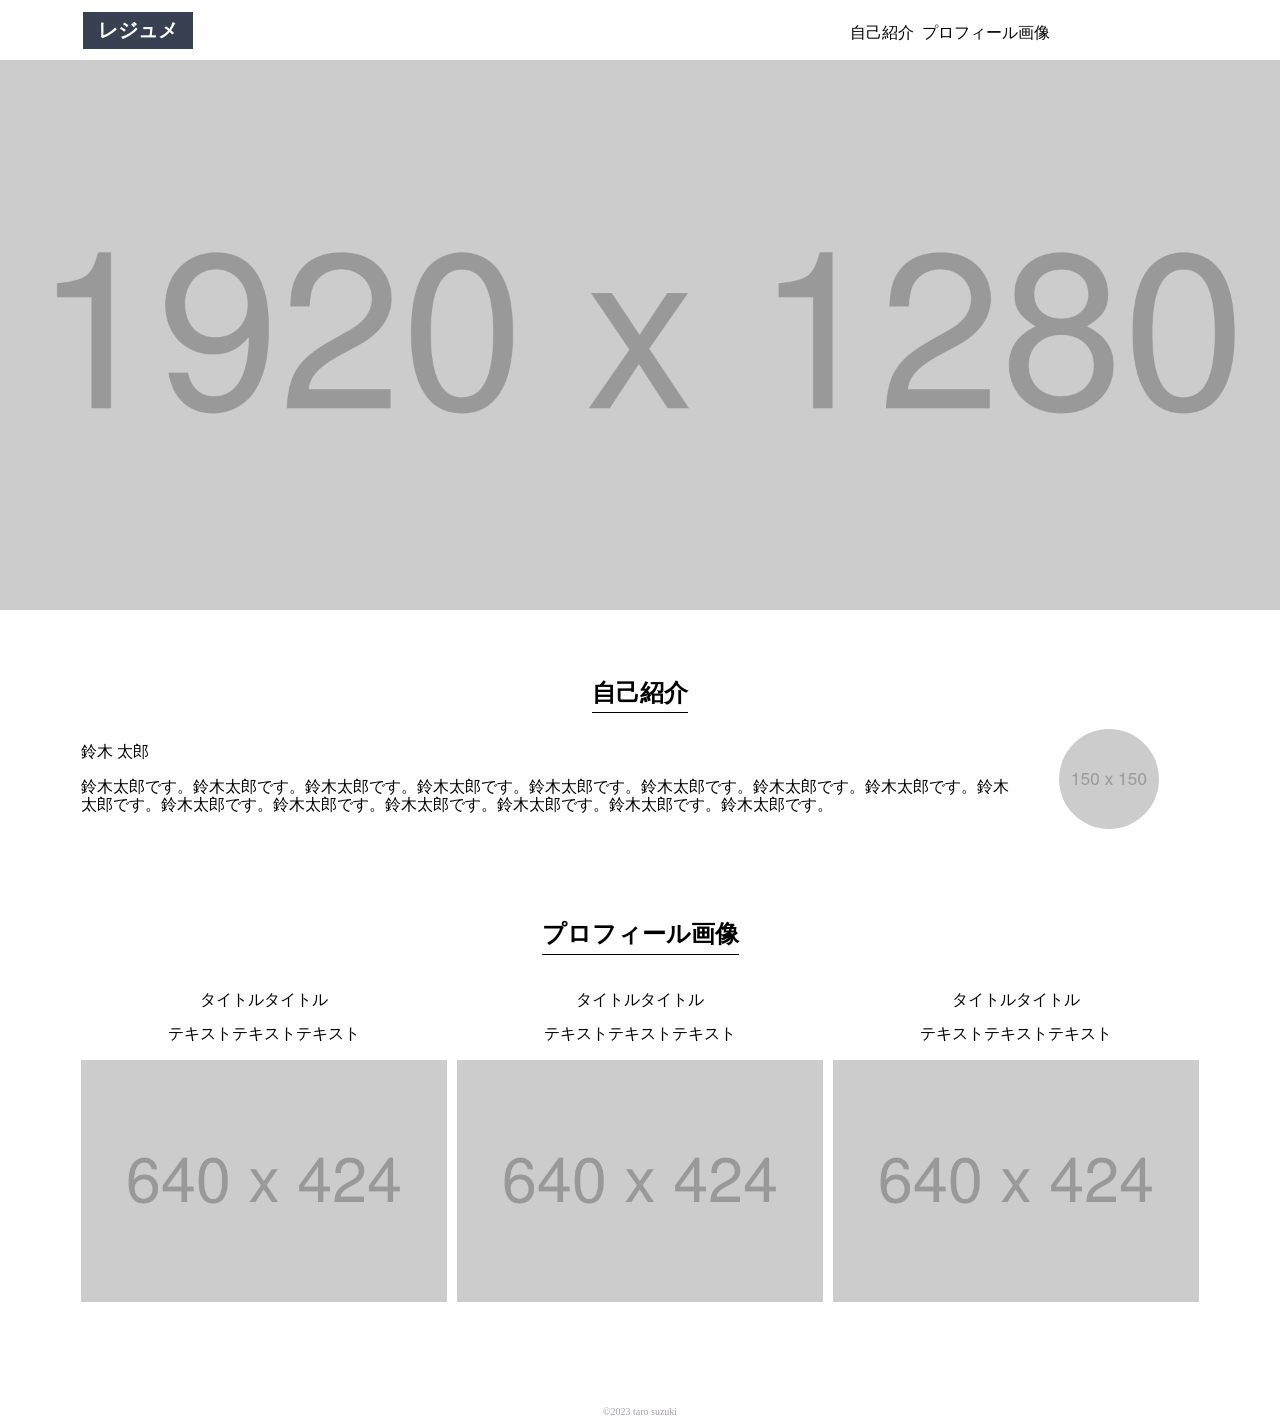
<file: html_css_output_beginner/index.html>
<!DOCTYPE html>
<html lang="ja">
  <head>
    <meta charset="UTF-8" />
    <meta name="viewport" content="width=device-width, initial-scale=1.0" />
    <title>Document</title>
    <link rel="stylesheet" href="normalize.css" />
    <link rel="stylesheet" href="style.css" />
  </head>
  <body>
    <div class="container">
      <header>
        <h1>レジュメ</h1>
        <ul>
          <li>自己紹介</li>
          <li>プロフィール画像</li>
        </ul>
      </header>
      <div class="main_photo"></div>
      <main>
        <section class="introduce">
          <h2>自己紹介</h2>
          <p class="name">鈴木 太郎</p>
          <p class="text">
            鈴木太郎です。鈴木太郎です。鈴木太郎です。鈴木太郎です。鈴木太郎です。鈴木太郎です。鈴木太郎です。鈴木太郎です。鈴木太郎です。鈴木太郎です。鈴木太郎です。鈴木太郎です。鈴木太郎です。鈴木太郎です。鈴木太郎です。
          </p>
          <figure>
            <img src="images/introduce.png" alt="自己紹介画像" />
          </figure>
        </section>

        <section class="profile_photo">
          <h2>プロフィール画像</h2>
          <div class="container1">
            <p class="title">タイトルタイトル</p>

            <p class="text">テキストテキストテキスト</p>
            <img src="images/profile.png" alt="プロフィール画像" />
          </div>

          <div class="container2">
            <p class="title">タイトルタイトル</p>
            <p class="text">テキストテキストテキスト</p>
            <img src="images/profile.png" alt="プロフィール画像" />
          </div>

          <div class="container2">
            <p class="title">タイトルタイトル</p>
            <p class="text">テキストテキストテキスト</p>
            <img src="images/profile.png" alt="プロフィール画像" />
          </div>
        </section>
      </main>
      <footer>©2023 taro suzuki</footer>
    </div>
  </body>
</html>
</file>
<file: html_css_output_beginner/style.css>
/*ihponeでの設定*/

body {
  font-family: "Hiragino Sans";
}

.container {
  display: grid;
  grid-template-columns: 100%;
  grid-template-rows: 60px 600px 1fr 20px;
  width: 100%;
  margin: 0 auto;
}

header {
  display: flex;
  justify-content: space-between;
  align-items: center;
}

header h1 {
  background-color: #384152;
  color: #fff;
  margin-left: 2.5%;
  padding: 7px 15px;
  font-size: 20px;
  font-weight: 600;
}

header ul {
  width: 50%;
  display: flex;
  justify-content: space-between;
  list-style-type: none;
  margin-right: 5%;
}

header ul li {
  padding-top: 7px;
  font-weight: 200;
}

.main_photo {
  background-image: url(images/main_photo.png);
  background-position: center;
  background-size: cover;
  margin-bottom: 50px;
}

.introduce {
  text-align: center;
  margin-bottom: 100px;
  margin: 0 2.5%;
}

.introduce h2 {
  display: inline-block;
  border-bottom: 1px solid #000;
  font-weight: 600;
}

.introduce .name {
  font-weight: 400;
}

.introduce .text {
  text-align: left;
  font-weight: 200;
}

.introduce img {
  width: 100px;
  display: inline-block;
  border-radius: 50%;
}

.profile_photo {
  text-align: center;
  margin: 0 2.5% 50px 2.5%;
}

.profile_photo h2 {
  border-bottom: 1px solid #000;
  display: inline-block;
  margin-bottom: 50px;
  font-weight: 600;
}

.profile_photo .title {
  font-weight: 400;
}

.profile_photo .text {
  font-weight: 200;
}

.profile_photo img {
  width: 100%;
}

footer {
  font-size: 10px;
  text-align: center;
  color: #a39da9;
}

/* PC用の設定*/
@media screen and (min-width: 600px) {
  main {
    margin: 20px 4%;
  }

  header {
    width: 100%;
    margin: 0 4%;
  }

  header ul {
    width: 200px;
    margin-right: 22%;
  }

  .introduce {
    display: grid;
    grid-template-columns: 4.3fr 0.7fr;
    grid-template-rows: 33px 65px 1fr;
  }

  .introduce h2 {
    grid-column: 1 / 3;
    max-width: 100px;
    margin: 0 auto;
  }

  .introduce .name {
    text-align: left;
    grid-row: 2 / 3;
    margin-top: 30px;
  }

  .introduce .text {
    grid-row: 3;
    margin: 0;
  }

  .introduce figure {
    grid-column: 2;
    grid-row: 2 / 4;
    margin-bottom: 10%;
  }

  .profile_photo {
    display: grid;
    grid-template-columns: 1fr 1fr 1fr;
    grid-template-rows: 0.4fr 1fr;
    gap: 0 10px;
    margin-top: 20px;
  }

  .profile_photo h2 {
    grid-column: 1 / 4;
    max-width: 200px;
    margin: 50px auto 20px auto;
    padding-bottom: 5px;
  }
}
</file>
